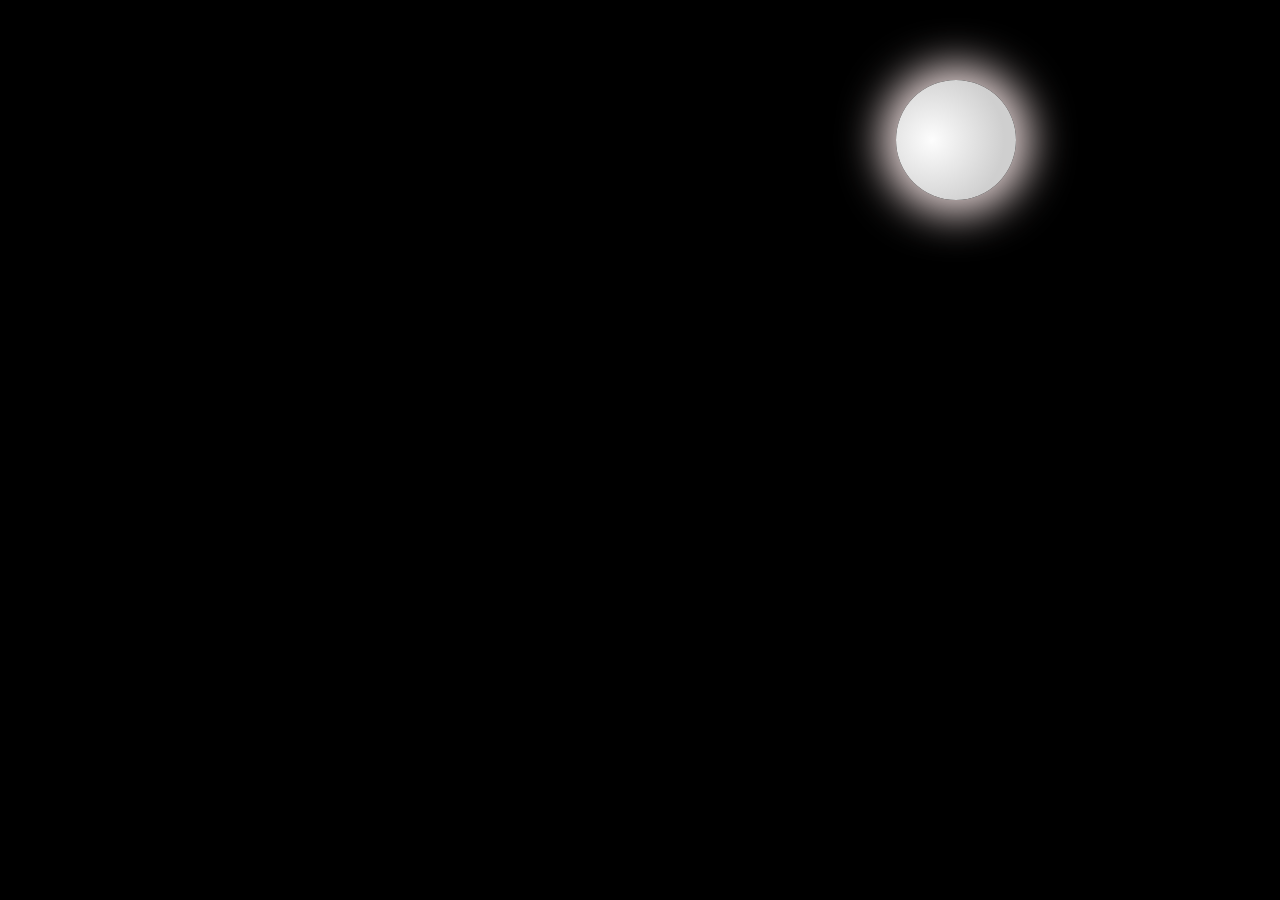
<file: moon.html>
<html>
    <head>
        <title>Stars and Moon Animation</title>
        <link href="./style1.css" type="text/css" rel="stylesheet">
    </head>
    <body>
        <div class="moon"></div>
    </body>
</html>
</file>
<file: style1.css>
body{
    margin: 0;
    height: 100vh;
    background: black;
    overflow: hidden;

}
.moon{
    position: absolute;
    top: 80px;
    left:70%;
    width: 120px;
    height: 120px;
    background: radial-gradient(circle at 30%, #fdfdfd, #cfcfcf 70%);
    border-radius: 50%;
    box-shadow: 0 0 40px 15px rgb(226,210,210)
}
</file>
